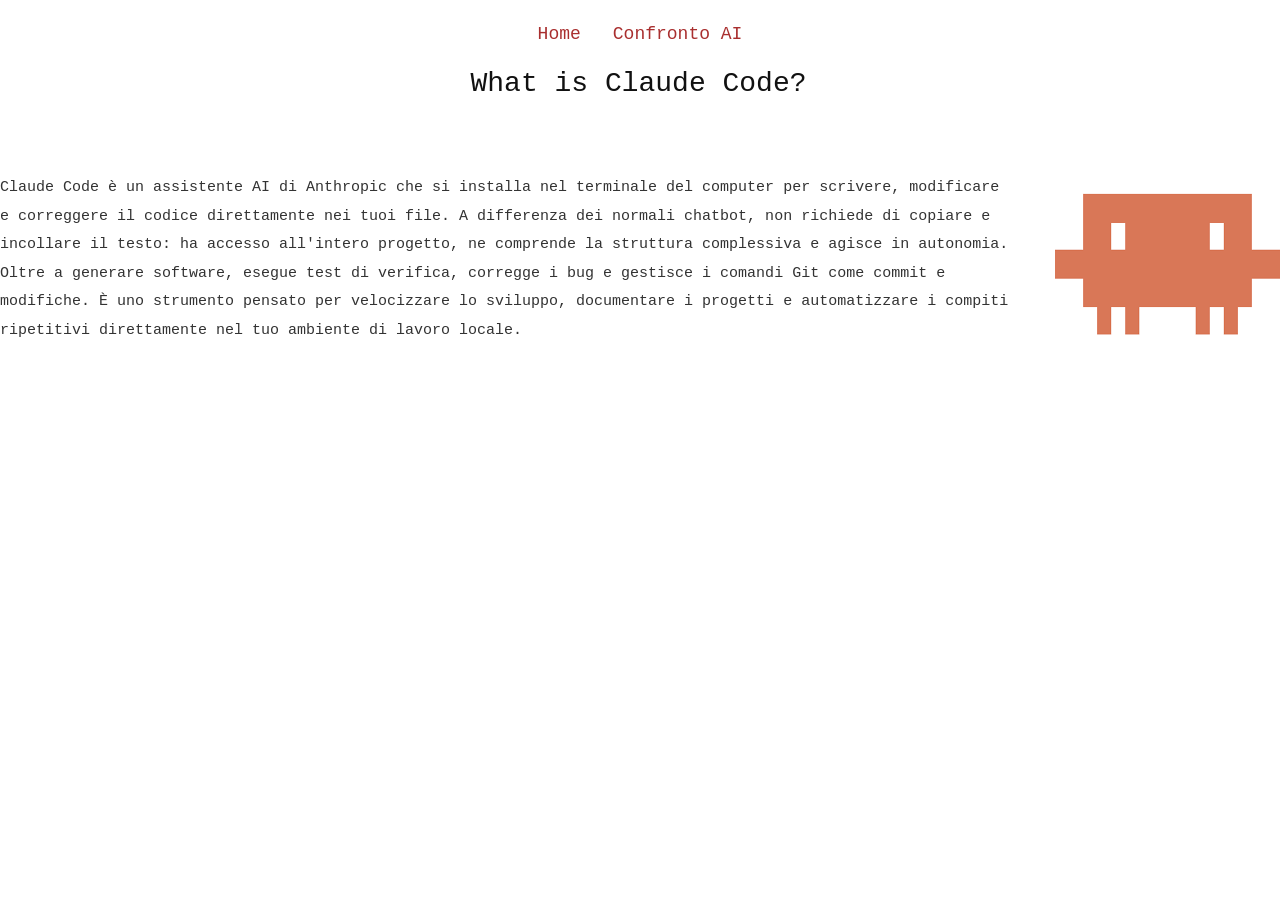
<file: index.html>
<!DOCTYPE html>
<html lang="en">
    <head>
        <meta charset="UTF-8">
        <meta name="viewport" content="width=device-width, initial-scale=1.0">
        <title>BHO</title>
        <link rel="stylesheet" href="style.css">
    </head>
    <body>
        <nav class="navbar">
            <a href="index.html" class="attivo">Home</a>
            <a href="grafici.html">Confronto AI</a>
        </nav>
        <h1 class="titolo">What is Claude Code?</h1>
        <div class="contenitore-blocco">
            <p class="descrizione">Claude Code è un assistente AI di Anthropic che si installa nel terminale del computer per scrivere, modificare e correggere il codice direttamente nei tuoi file. A differenza dei normali chatbot, non richiede di copiare e incollare il testo: ha accesso all'intero progetto, ne comprende la struttura complessiva e agisce in autonomia. Oltre a generare software, esegue test di verifica, corregge i bug e gestisce i comandi Git come commit e modifiche. È uno strumento pensato per velocizzare lo sviluppo, documentare i progetti e automatizzare i compiti ripetitivi direttamente nel tuo ambiente di lavoro locale.</p>
            <img src="claude-code.png" alt="Claude Code" class="immagine">
        </div>
        
    </body>
</html>
</file>
<file: style.css>
/* ── Reset ── */
*, *::before, *::after {
  margin: 0;
  padding: 0;
  box-sizing: border-box;
}

/* ── Base ── */
body {
  background: #fff;
  color: #111;
  font-family: 'Courier New', monospace;
}

/* ══════════════════════════
   NAVBAR
══════════════════════════ */
nav {
  display: flex;
  justify-content: center;
  gap: 2rem;
  padding: 1.5rem 0;
}
nav a {
  text-decoration: none;
  color: #a92f2f;
  font-size: 18px;
  font-weight: 500;
  position: relative;
}
nav a::after {
  content: '';
  position: absolute;
  left: 0;
  bottom: -4px;
  width: 100%;
  height: 2px;
  background: #a92f2f;
  transform: scaleX(0);
  transform-origin: right;
  transition: transform 0.3s ease;
}
nav a:hover::after {
  transform: scaleX(1);
  transform-origin: left;
}

/* ══════════════════════════
   HOME — titolo animato
══════════════════════════ */
.titolo {
  font-size: 28px;
  font-weight: 500;
  white-space: nowrap;
  overflow: hidden;
  border-right: 3px solid #a92f2f;
  width: max-content;
  margin: 0 auto 3rem;
  max-width: 0;
  animation:
    digitazione 3.5s steps(20, end) forwards,
    lampeggio 0.75s step-end 5,
    nascondi-cursore 0s 3.75s forwards;
}

@keyframes digitazione {
  from { max-width: 0; }
  to   { max-width: 700px; }
}

@keyframes lampeggio {
  from, to { border-color: transparent; }
  50%      { border-color: #111; }
}

@keyframes nascondi-cursore {
  to { border-color: transparent; }
}

/* ── Blocco testo + immagine ── */
.contenitore-blocco {
  display: flex;
  justify-content: space-between;
  align-items: center;
  gap: 2.5rem;
}

.descrizione {
  max-width: 80%;      /* era 55%, ora lascia più spazio all'immagine */
  font-size: 15px;
  line-height: 1.9;
  color: #333;
}

.immagine {
  display: block;
  max-width: 60%;      /* immagine un po' più grande */
  height: auto;
  border-radius: 10px;
}

/* ══════════════════════════
   GRAFICI — titolo
══════════════════════════ */
.titolo-grafici {
  font-size: 24px;
  font-weight: 500;
  margin-bottom: 2rem;
  padding-bottom: 1rem;
  border-bottom: 1px solid #e8e8e8;
}

/* ── Legenda colori ── */
.legenda {
  display: flex;
  flex-wrap: wrap;
  gap: 1rem;
  margin-bottom: 2.5rem;
}

.legenda span {
  display: flex;
  align-items: center;
  gap: 6px;
  font-size: 12px;
  color: #888;
}

.pallino {
  display: inline-block;
  width: 10px;
  height: 10px;
  border-radius: 2px;
  flex-shrink: 0;
}

/* ── Singolo grafico ── */
.sottotitolo-grafico {
  font-size: 13px;
  color: #888;
  font-style: italic;
  margin-bottom: 0.6rem;
}

.contenitore-grafico {
  position: relative;
  width: 100%;
  height: 220px;
  margin-bottom: 2.5rem;
}

/* ── Box note critiche ── */
.box-critico {
  border: 1px solid #e8e8e8;
  border-radius: 8px;
  padding: 1.25rem 1.5rem;
  background: #fafafa;
  margin-bottom: 2.5rem;
}

.box-critico-titolo {
  font-size: 13px;
  font-weight: 700;
  margin-bottom: 10px;
  color: #111;
}

.box-critico ul {
  font-size: 13px;
  color: #555;
  padding-left: 1.2rem;
  line-height: 2;
}

/* ══════════════════════════
   FOOTER (condiviso)
══════════════════════════ */
.separatore {
  border: none;
  border-top: 1px solid #e8e8e8;
  margin: 3rem 0 1.5rem;
}

.footer {
  font-size: 12px;
  color: #bbb;
  text-align: center;
}
</file>
